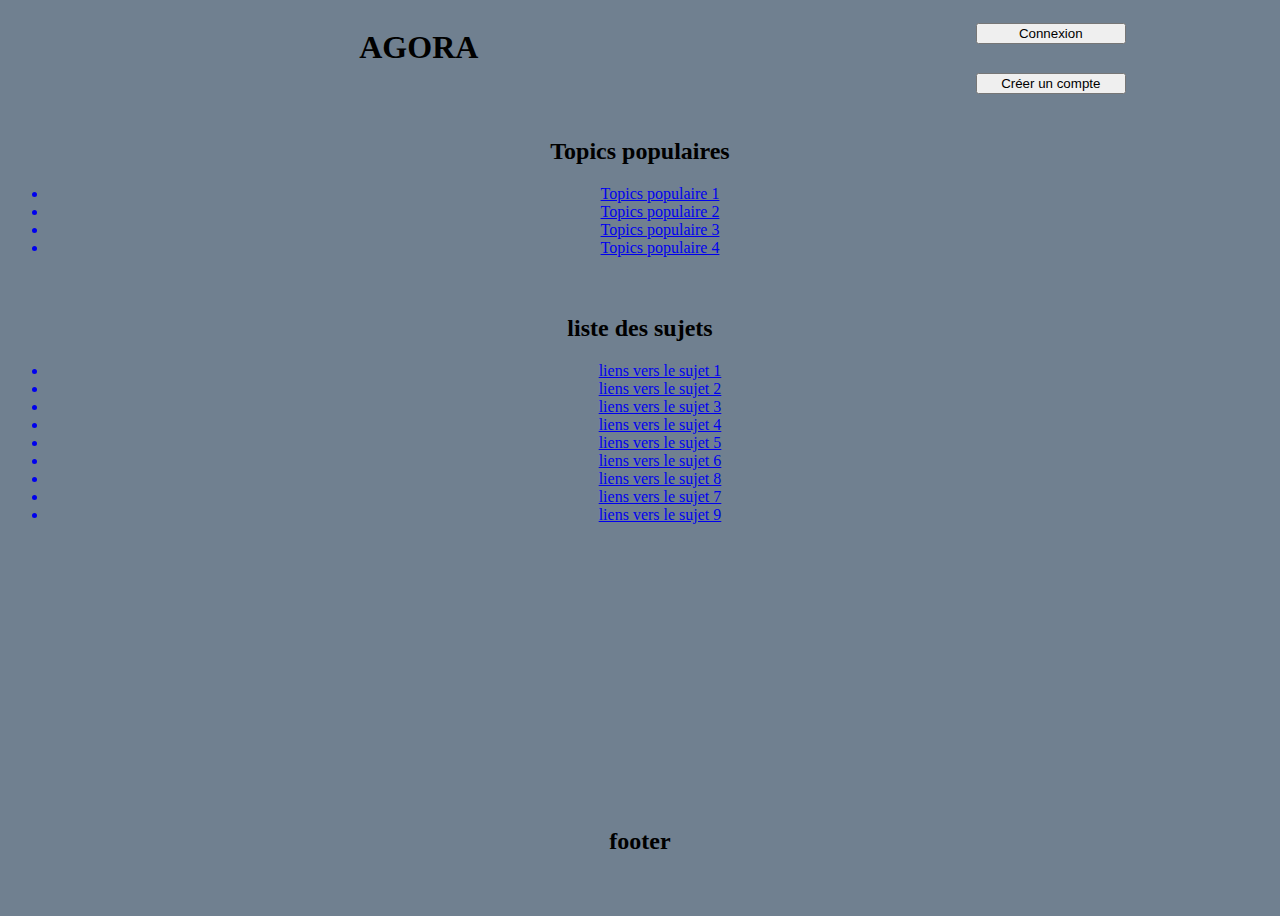
<file: index.html>
<!DOCTYPE html>
<html lang="fr">

<head>
    <meta charset="UTF-8">
    <meta name="viewport" content="width=device-width, initial-scale=1.0">
    <!-- bootstrap -->
    <link rel="stylesheet" href="https://stackpath.bootstrapcdn.com/bootstrap/4.5.0/css/bootstrap.min.css"
        integrity="sha384-9aIt2nRpC12Uk9gS9baDl411NQApFmC26EwAOH8WgZl5MYYxFfc+NcPb1dKGj7Sk" crossorigin="anonymous">

    <link rel="stylesheet" href="assets/css/style.css">
    <link rel="stylesheet" href="assets/css/index.css">

    <title>Agora</title>
</head>

<body>

    <header>
        <div class="logo">
            <h1>AGORA</h1>
        </div>
        <div class="connexion">
            <a href="connexion.html"><button type="button" class="btn btn-primary btn-sm">Connexion</button></a>
            <a href="inscription.html"><button type="button" class="btn btn-secondary btn-sm">Créer un compte</button></a>
        </div>
    </header>

    <div id="popular-topics">
        <h2>Topics populaires</h2>
        <ul class="list-group bg">
            <a href="topic.html"><li class="list-group-item">Topics populaire 1</li></a>
            <a href="topic.html"><li class="list-group-item">Topics populaire 2</li></a>
            <a href="topic.html"><li class="list-group-item">Topics populaire 3</li></a>
            <a href="topic.html"><li class="list-group-item">Topics populaire 4</li></a>
        </ul>
    </div>

    <div id="liste-des-sujets">
        <h2>liste des sujets</h2>
        <ul class="list-group">
            <a href="sous-sujets.html"><li class="list-group-item">liens vers le sujet 1</li></a>
            <a href="sous-sujets.html"><li class="list-group-item">liens vers le sujet 2</li></a>
            <a href="sous-sujets.html"><li class="list-group-item">liens vers le sujet 3</li></a>
            <a href="sous-sujets.html"><li class="list-group-item">liens vers le sujet 4</li></a>
            <a href="sous-sujets.html"><li class="list-group-item">liens vers le sujet 5</li></a>
            <a href="sous-sujets.html"><li class="list-group-item">liens vers le sujet 6</li></a>
            <a href="sous-sujets.html"><li class="list-group-item">liens vers le sujet 8</li></a>
            <a href="sous-sujets.html"><li class="list-group-item">liens vers le sujet 7</li></a>
            <a href="sous-sujets.html"><li class="list-group-item">liens vers le sujet 9</li></a>
        </ul>
    </div>

    <footer>
        <h2>footer</h2>
    </footer>

    <!-- cdn js pour bootstrap -->
    <script src="https://code.jquery.com/jquery-3.5.1.slim.min.js"
        integrity="sha384-DfXdz2htPH0lsSSs5nCTpuj/zy4C+OGpamoFVy38MVBnE+IbbVYUew+OrCXaRkfj" crossorigin="anonymous">
    </script>
    <script src="https://cdn.jsdelivr.net/npm/popper.js@1.16.0/dist/umd/popper.min.js"
        integrity="sha384-Q6E9RHvbIyZFJoft+2mJbHaEWldlvI9IOYy5n3zV9zzTtmI3UksdQRVvoxMfooAo" crossorigin="anonymous">
    </script>
    <script src="https://stackpath.bootstrapcdn.com/bootstrap/4.5.0/js/bootstrap.min.js"
        integrity="sha384-OgVRvuATP1z7JjHLkuOU7Xw704+h835Lr+6QL9UvYjZE3Ipu6Tp75j7Bh/kR0JKI" crossorigin="anonymous">
    </script>
</body>

</html>
</file>
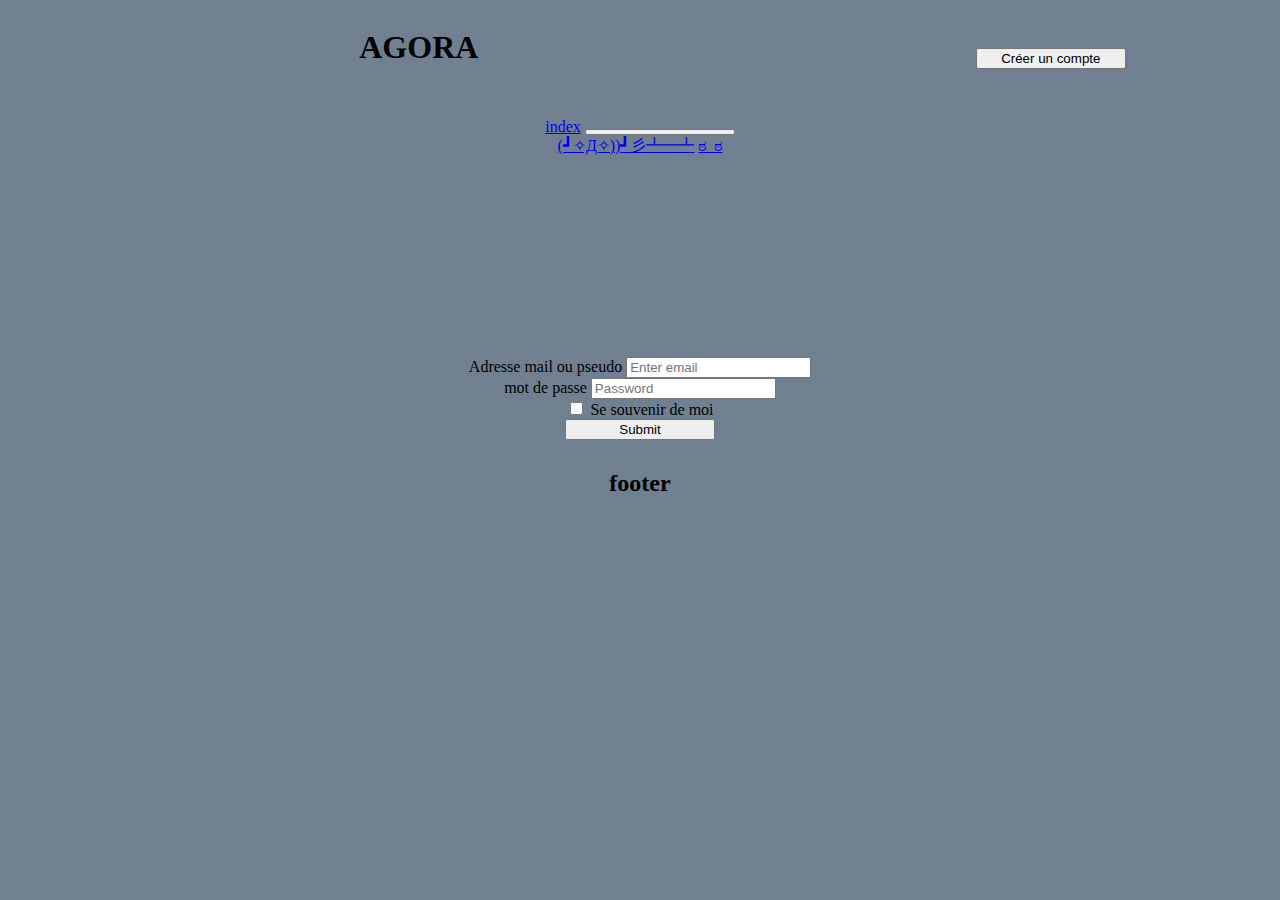
<file: connexion.html>
<!DOCTYPE html>
<html lang="fr">

<head>
    <meta charset="UTF-8">
    <meta name="viewport" content="width=device-width, initial-scale=1.0">
    <!-- bootstrap -->
    <link rel="stylesheet" href="https://stackpath.bootstrapcdn.com/bootstrap/4.5.0/css/bootstrap.min.css"
        integrity="sha384-9aIt2nRpC12Uk9gS9baDl411NQApFmC26EwAOH8WgZl5MYYxFfc+NcPb1dKGj7Sk" crossorigin="anonymous">

    <link rel="stylesheet" href="assets/css/style.css">
    <link rel="stylesheet" href="assets/css/connexion.css">

    <title>Agora connexion</title>
</head>

<body>
    <header>
        <div class="logo">
            <h1>AGORA</h1>
        </div>
        <div class="connexion">
            <a href="inscription.html"><button type="button" class="btn btn-secondary btn-sm">Créer un compte</button></a>
        </div>
    </header>

    <!-- navbar -->
    <nav class="navbar navbar-expand-sm navbar-light bg-light">
        <a class="navbar-brand" href="index.html">index</a>
        <button class="navbar-toggler" type="button" data-toggle="collapse" data-target="#navbarNavAltMarkup"
            aria-controls="navbarNavAltMarkup" aria-expanded="false" aria-label="Toggle navigation">
            <span class="navbar-toggler-icon"></span>
        </button>
        <div class="collapse navbar-collapse" id="navbarNavAltMarkup">
            <div class="navbar-nav">
                <a class="nav-item nav-link" href="#">(┛✧Д✧))┛彡┻━┻</a>
                <a class="nav-item nav-link" href="#">ಠ_ಠ</a>
            </div>
        </div>
    </nav>

    <!-- formulaire bootstrap -->
    <form>
        <div class="form-group">
            <label for="exampleInputEmail1">Adresse mail ou pseudo</label>
            <input type="email" class="form-control" id="InputEmail1" placeholder="Enter email">
        </div>
        <div class="form-group">
            <label for="exampleInputPassword1">mot de passe</label>
            <input type="password" class="form-control" id="InputPassword1" placeholder="Password">
        </div>
        <div class="form-check">
            <input type="checkbox" class="form-check-input" id="exampleCheck1">
            <label class="form-check-label" for="exampleCheck1">Se souvenir de moi</label>
        </div>
        <button type="submit" class="btn btn-primary">Submit</button>
    </form>

    <footer>
        <h2>footer</h2>
    </footer>

    <!-- cdn js pour bootstrap -->
    <script src="https://code.jquery.com/jquery-3.5.1.slim.min.js"
        integrity="sha384-DfXdz2htPH0lsSSs5nCTpuj/zy4C+OGpamoFVy38MVBnE+IbbVYUew+OrCXaRkfj" crossorigin="anonymous">
    </script>
    <script src="https://cdn.jsdelivr.net/npm/popper.js@1.16.0/dist/umd/popper.min.js"
        integrity="sha384-Q6E9RHvbIyZFJoft+2mJbHaEWldlvI9IOYy5n3zV9zzTtmI3UksdQRVvoxMfooAo" crossorigin="anonymous">
    </script>
    <script src="https://stackpath.bootstrapcdn.com/bootstrap/4.5.0/js/bootstrap.min.js"
        integrity="sha384-OgVRvuATP1z7JjHLkuOU7Xw704+h835Lr+6QL9UvYjZE3Ipu6Tp75j7Bh/kR0JKI" crossorigin="anonymous">
    </script>
</body>

</html>
</file>
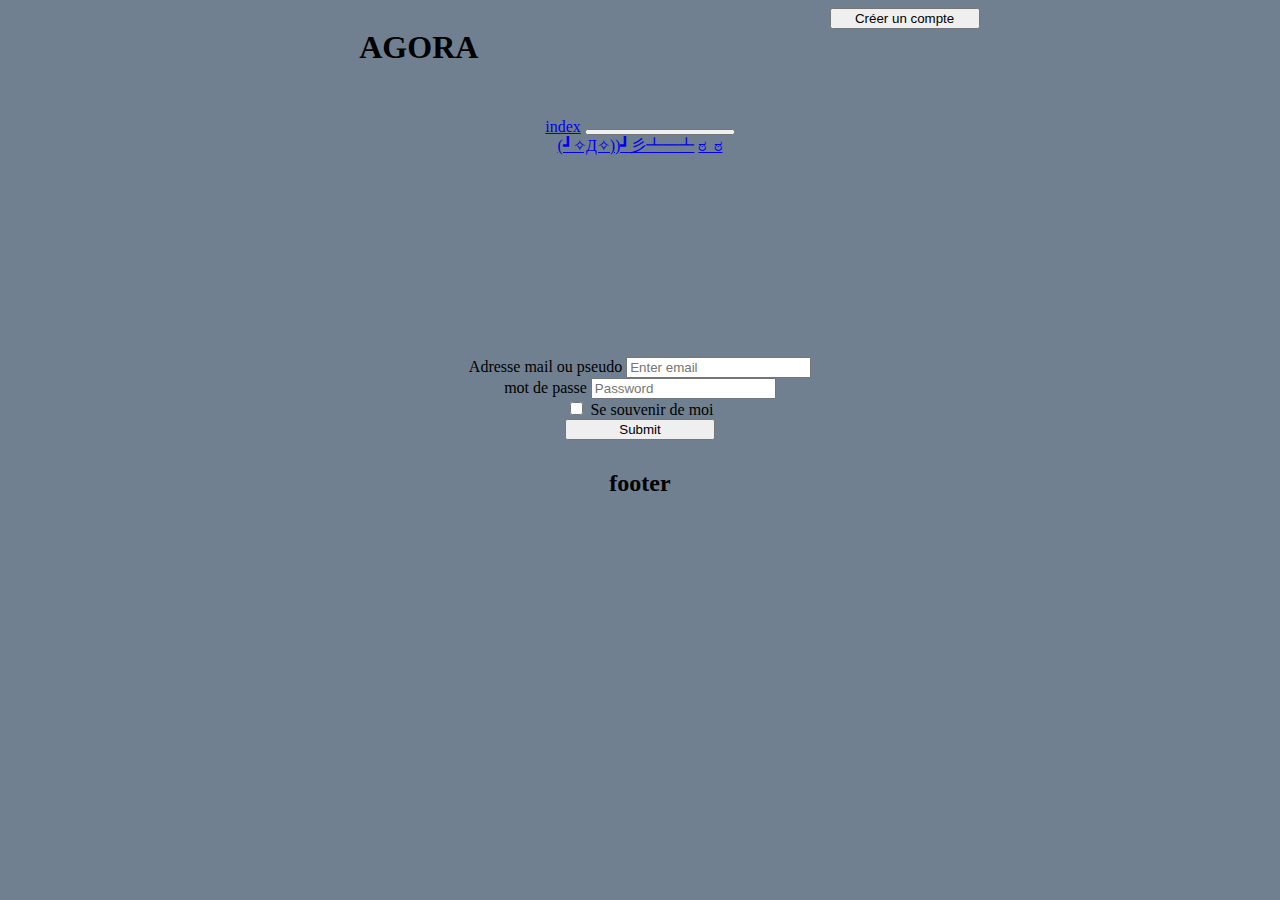
<file: inscription.html>
<!DOCTYPE html>
<html lang="fr">

<head>
    <meta charset="UTF-8">
    <meta name="viewport" content="width=device-width, initial-scale=1.0">
    <!-- bootstrap -->
    <link rel="stylesheet" href="https://stackpath.bootstrapcdn.com/bootstrap/4.5.0/css/bootstrap.min.css"
        integrity="sha384-9aIt2nRpC12Uk9gS9baDl411NQApFmC26EwAOH8WgZl5MYYxFfc+NcPb1dKGj7Sk" crossorigin="anonymous">

    <link rel="stylesheet" href="assets/css/style.css">
    <link rel="stylesheet" href="assets/css/connexion.css">

    <title>Agora inscription</title>
</head>

<body>
    <header>
        <div class="logo">
            <h1>AGORA</h1>
        </div>
        <div class="inscription">
            <button type="button" class="btn btn-secondary btn-sm">Créer un compte</button>
        </div>
    </header>

    <!-- navbar -->
    <nav class="navbar navbar-expand-sm navbar-light bg-light">
        <a class="navbar-brand" href="index.html">index</a>
        <button class="navbar-toggler" type="button" data-toggle="collapse" data-target="#navbarNavAltMarkup"
            aria-controls="navbarNavAltMarkup" aria-expanded="false" aria-label="Toggle navigation">
            <span class="navbar-toggler-icon"></span>
        </button>
        <div class="collapse navbar-collapse" id="navbarNavAltMarkup">
            <div class="navbar-nav">
                <a class="nav-item nav-link" href="#">(┛✧Д✧))┛彡┻━┻</a>
                <a class="nav-item nav-link" href="#">ಠ_ಠ</a>
            </div>
        </div>
    </nav>

    <!-- formulaire bootstrap -->
    <form>
        <div class="form-group">
            <label for="exampleInputEmail1">Adresse mail ou pseudo</label>
            <input type="email" class="form-control" id="InputEmail1" placeholder="Enter email">
        </div>
        <div class="form-group">
            <label for="exampleInputPassword1">mot de passe</label>
            <input type="password" class="form-control" id="InputPassword1" placeholder="Password">
        </div>
        <div class="form-check">
            <input type="checkbox" class="form-check-input" id="exampleCheck1">
            <label class="form-check-label" for="exampleCheck1">Se souvenir de moi</label>
        </div>
        <button type="submit" class="btn btn-primary">Submit</button>
    </form>

    <footer>
        <h2>footer</h2>
    </footer>

    <!-- cdn js pour bootstrap -->
    <script src="https://code.jquery.com/jquery-3.5.1.slim.min.js"
        integrity="sha384-DfXdz2htPH0lsSSs5nCTpuj/zy4C+OGpamoFVy38MVBnE+IbbVYUew+OrCXaRkfj" crossorigin="anonymous">
    </script>
    <script src="https://cdn.jsdelivr.net/npm/popper.js@1.16.0/dist/umd/popper.min.js"
        integrity="sha384-Q6E9RHvbIyZFJoft+2mJbHaEWldlvI9IOYy5n3zV9zzTtmI3UksdQRVvoxMfooAo" crossorigin="anonymous">
    </script>
    <script src="https://stackpath.bootstrapcdn.com/bootstrap/4.5.0/js/bootstrap.min.js"
        integrity="sha384-OgVRvuATP1z7JjHLkuOU7Xw704+h835Lr+6QL9UvYjZE3Ipu6Tp75j7Bh/kR0JKI" crossorigin="anonymous">
    </script>
</body>

</html>
</file>
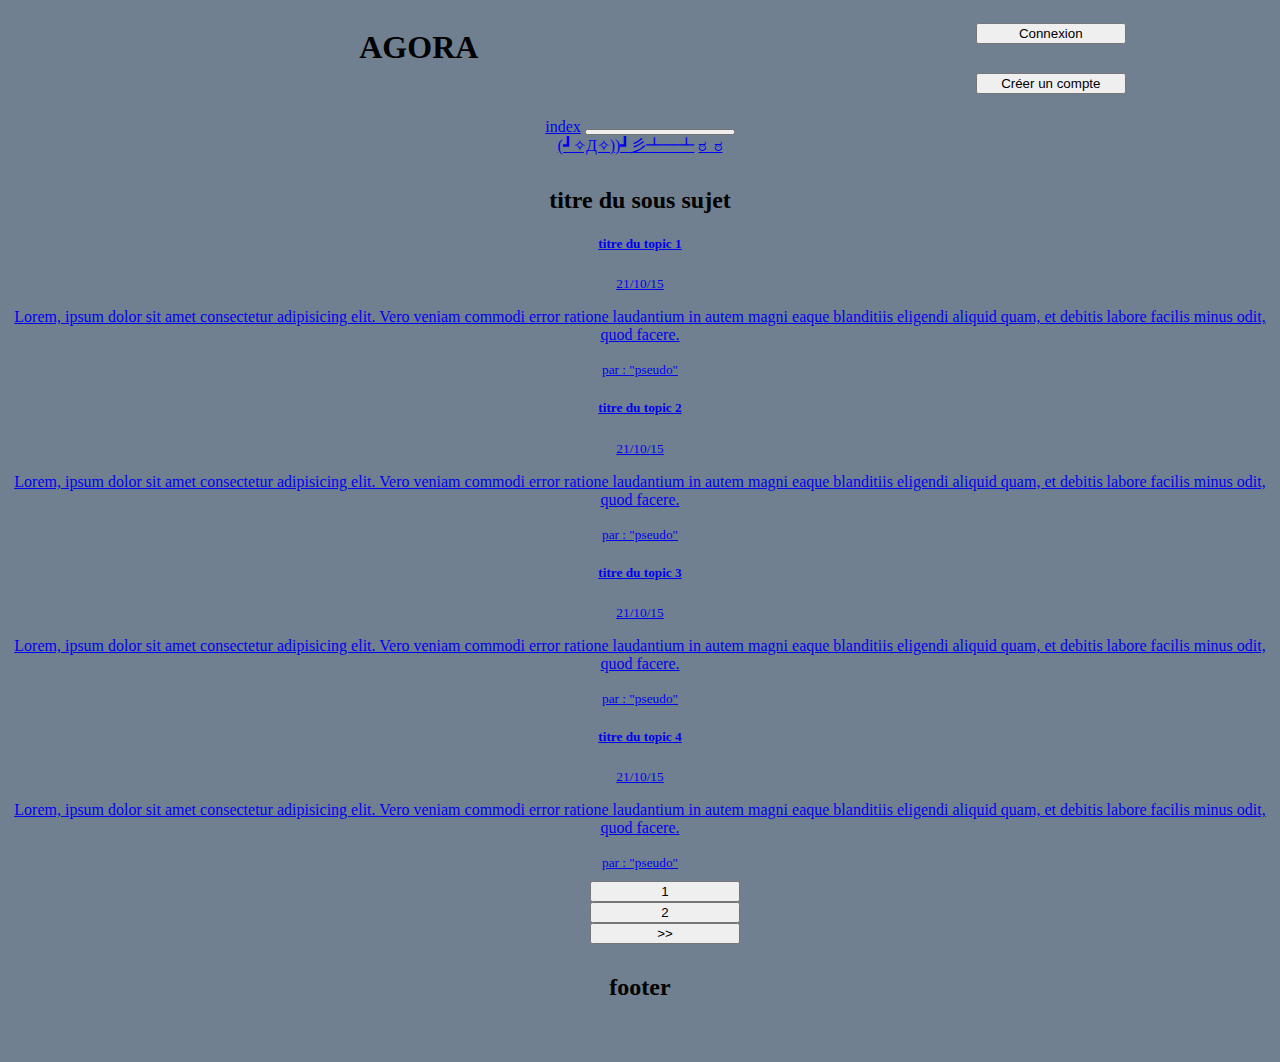
<file: list-topics.html>
<!DOCTYPE html>
<html lang="fr">

<head>
    <meta charset="UTF-8">
    <meta name="viewport" content="width=device-width, initial-scale=1.0">
    <!-- bootstrap -->
    <link rel="stylesheet" href="https://stackpath.bootstrapcdn.com/bootstrap/4.5.0/css/bootstrap.min.css"
        integrity="sha384-9aIt2nRpC12Uk9gS9baDl411NQApFmC26EwAOH8WgZl5MYYxFfc+NcPb1dKGj7Sk" crossorigin="anonymous">

    <link rel="stylesheet" href="assets/css/style.css">
    <link rel="stylesheet" href="assets/css/list-topics.css">

    <title>Agora liste topics</title>
</head>

<body>

    <header>
        <div class="logo">
            <h1>AGORA</h1>
        </div>
        <div class="connexion">
            <a href="connexion.html"><button type="button" class="btn btn-primary btn-sm">Connexion</button></a>
            <a href="inscription.html"><button type="button" class="btn btn-secondary btn-sm">Créer un compte</button></a>
        </div>
    </header>

    <!-- navbar -->
    <nav class="navbar navbar-expand-sm navbar-light bg-light">
        <a class="navbar-brand" href="index.html">index</a>
        <button class="navbar-toggler" type="button" data-toggle="collapse" data-target="#navbarNavAltMarkup"
            aria-controls="navbarNavAltMarkup" aria-expanded="false" aria-label="Toggle navigation">
            <span class="navbar-toggler-icon"></span>
        </button>
        <div class="collapse navbar-collapse" id="navbarNavAltMarkup">
            <div class="navbar-nav">
                <a class="nav-item nav-link" href="#">(┛✧Д✧))┛彡┻━┻</a>
                <a class="nav-item nav-link" href="#">ಠ_ಠ</a>
            </div>
        </div>
    </nav>

    <!-- liste des topics -->
    <div id="liste-des-topics">
        <h2>titre du sous sujet</h2>
        <div class="list-group">
            <a href="topic.html" class="list-group-item list-group-item-action">
                <div class="d-flex w-100 justify-content-between">
                    <h5 class="mb-1">titre du topic 1</h5>
                    <small class="text-muted"><time>21/10/15</time></small>
                </div>
                <p class="mb-1">Lorem, ipsum dolor sit amet consectetur adipisicing elit. Vero veniam commodi error
                    ratione laudantium in autem magni eaque blanditiis eligendi aliquid quam, et debitis labore facilis
                    minus odit, quod facere.</p>
                <small class="text-muted">par : "pseudo"</small>
            </a>
            <a href="topic.html" class="list-group-item list-group-item-action">
                <div class="d-flex w-100 justify-content-between">
                    <h5 class="mb-1">titre du topic 2</h5>
                    <small class="text-muted"><time>21/10/15</time></small>
                </div>
                <p class="mb-1">Lorem, ipsum dolor sit amet consectetur adipisicing elit. Vero veniam commodi error
                    ratione laudantium in autem magni eaque blanditiis eligendi aliquid quam, et debitis labore facilis
                    minus odit, quod facere.</p>
                <small class="text-muted">par : "pseudo"</small>
            </a>
            <a href="topic.html" class="list-group-item list-group-item-action">
                <div class="d-flex w-100 justify-content-between">
                    <h5 class="mb-1">titre du topic 3</h5>
                    <small class="text-muted"><time>21/10/15</time></small>
                </div>
                <p class="mb-1">Lorem, ipsum dolor sit amet consectetur adipisicing elit. Vero veniam commodi error
                    ratione laudantium in autem magni eaque blanditiis eligendi aliquid quam, et debitis labore facilis
                    minus odit, quod facere.</p>
                <small class="text-muted">par : "pseudo"</small>
            </a>
            <a href="topic.html" class="list-group-item list-group-item-action">
                <div class="d-flex w-100 justify-content-between">
                    <h5 class="mb-1">titre du topic 4</h5>
                    <small class="text-muted"><time>21/10/15</time></small>
                </div>
                <p class="mb-1">Lorem, ipsum dolor sit amet consectetur adipisicing elit. Vero veniam commodi error
                    ratione laudantium in autem magni eaque blanditiis eligendi aliquid quam, et debitis labore facilis
                    minus odit, quod facere.</p>
                <small class="text-muted">par : "pseudo"</small>
            </a>
        </div>
    </div>

    <!-- selection de la page  -->
    <div class="page btn-group btn-group-sm" role="group" aria-label="Basic example">
        <button type="button" class="btn btn-secondary">1</button>
        <button type="button" class="btn btn-secondary">2</button>
        <button type="button" class="btn btn-secondary">>></button>
    </div>

    <!-- footer -->
    <footer>
        <h2>footer</h2>
    </footer>

    <!-- cdn js pour bootstrap -->
    <script src="https://code.jquery.com/jquery-3.5.1.slim.min.js"
        integrity="sha384-DfXdz2htPH0lsSSs5nCTpuj/zy4C+OGpamoFVy38MVBnE+IbbVYUew+OrCXaRkfj" crossorigin="anonymous">
    </script>
    <script src="https://cdn.jsdelivr.net/npm/popper.js@1.16.0/dist/umd/popper.min.js"
        integrity="sha384-Q6E9RHvbIyZFJoft+2mJbHaEWldlvI9IOYy5n3zV9zzTtmI3UksdQRVvoxMfooAo" crossorigin="anonymous">
    </script>
    <script src="https://stackpath.bootstrapcdn.com/bootstrap/4.5.0/js/bootstrap.min.js"
        integrity="sha384-OgVRvuATP1z7JjHLkuOU7Xw704+h835Lr+6QL9UvYjZE3Ipu6Tp75j7Bh/kR0JKI" crossorigin="anonymous">
    </script>

</html>
</file>
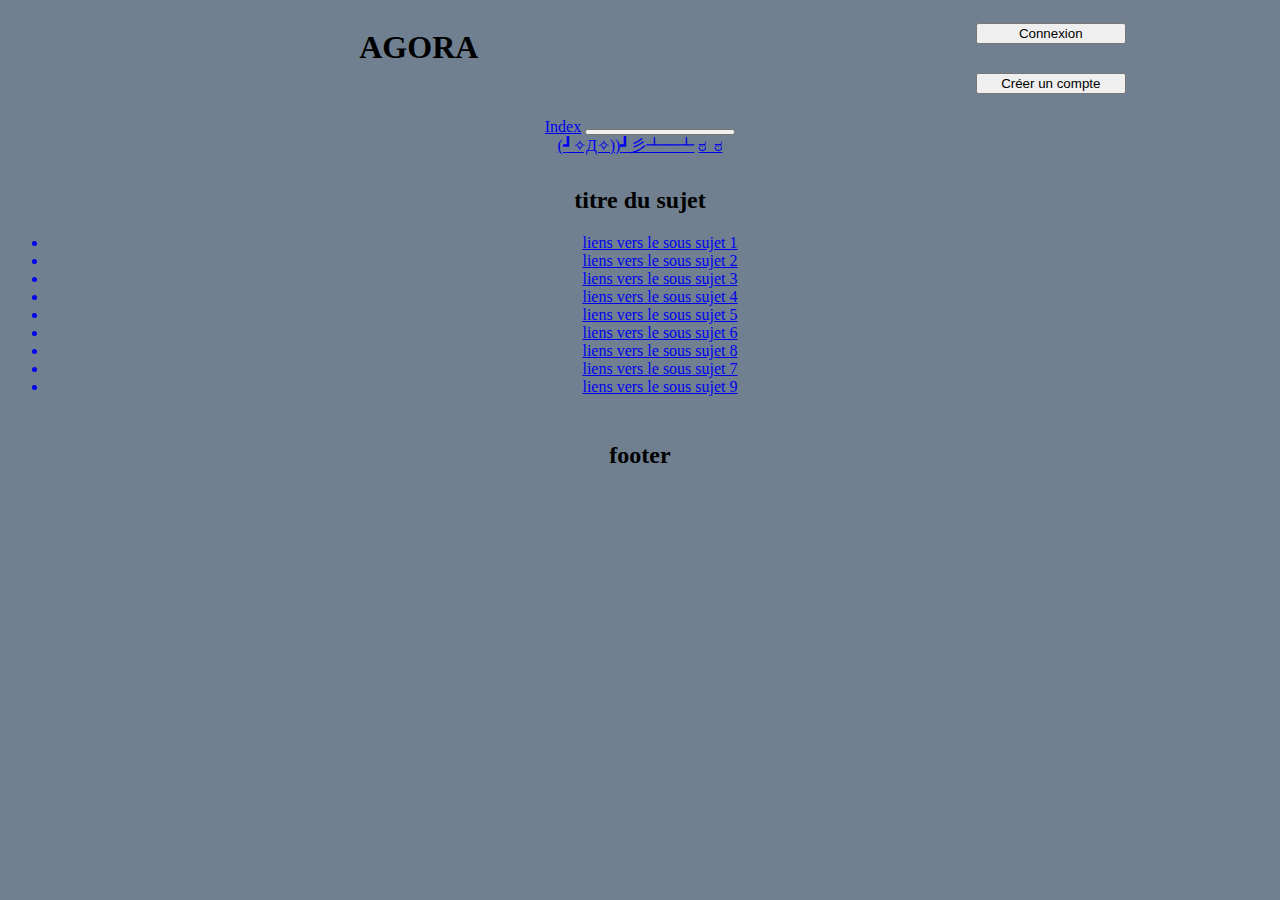
<file: sous-sujets.html>
<!DOCTYPE html>
<html lang="fr">

<head>
    <meta charset="UTF-8">
    <meta name="viewport" content="width=device-width, initial-scale=1.0">
    <!-- bootstrap -->
    <link rel="stylesheet" href="https://stackpath.bootstrapcdn.com/bootstrap/4.5.0/css/bootstrap.min.css"
        integrity="sha384-9aIt2nRpC12Uk9gS9baDl411NQApFmC26EwAOH8WgZl5MYYxFfc+NcPb1dKGj7Sk" crossorigin="anonymous">

    <link rel="stylesheet" href="assets/css/style.css">
    <link rel="stylesheet" href="assets/css/sous-sujets.css">

    <title>Agora sous-sujets</title>
</head>

<body>
    <!-- header -->
    <header>
        <div class="logo">
            <h1>AGORA</h1>
        </div>
        <div class="connexion">
            <a href="connexion.html"><button type="button" class="btn btn-primary btn-sm">Connexion</button></a>
            <a href="inscription.html"><button type="button" class="btn btn-secondary btn-sm">Créer un compte</button></a>
        </div>
    </header>

    <!-- navbar -->
    <nav class="navbar navbar-expand-sm navbar-light bg-light">
        <a class="navbar-brand" href="index.html">Index</a>
        <button class="navbar-toggler" type="button" data-toggle="collapse" data-target="#navbarNavAltMarkup" aria-controls="navbarNavAltMarkup" aria-expanded="false" aria-label="Toggle navigation">
          <span class="navbar-toggler-icon"></span>
        </button>
        <div class="collapse navbar-collapse" id="navbarNavAltMarkup">
          <div class="navbar-nav">
            <a class="nav-item nav-link" href="#">(┛✧Д✧))┛彡┻━┻</a>
            <a class="nav-item nav-link" href="#">ಠ_ಠ</a>
          </div>
        </div>
      </nav>

    <!-- liste des sous sujets  -->
    <div id="liste-des-sous-sujets">
        <h2>titre du sujet</h2>
        <ul class="list-group">
            <a href="list-topics.html"><li class="list-group-item">liens vers le sous sujet 1</li></a>
            <a href="list-topics.html"><li class="list-group-item">liens vers le sous sujet 2</li></a>
            <a href="list-topics.html"><li class="list-group-item">liens vers le sous sujet 3</li></a>
            <a href="list-topics.html"><li class="list-group-item">liens vers le sous sujet 4</li></a>
            <a href="list-topics.html"><li class="list-group-item">liens vers le sous sujet 5</li></a>
            <a href="list-topics.html"><li class="list-group-item">liens vers le sous sujet 6</li></a>
            <a href="list-topics.html"><li class="list-group-item">liens vers le sous sujet 8</li></a>
            <a href="list-topics.html"><li class="list-group-item">liens vers le sous sujet 7</li></a>
            <a href="list-topics.html"><li class="list-group-item">liens vers le sous sujet 9</li></a>
        </ul>
    </div>

    <!-- footer -->
    <footer>
        <h2>footer</h2>
    </footer>

    <!-- cdn js pour bootstrap -->
    <script src="https://code.jquery.com/jquery-3.5.1.slim.min.js"
        integrity="sha384-DfXdz2htPH0lsSSs5nCTpuj/zy4C+OGpamoFVy38MVBnE+IbbVYUew+OrCXaRkfj" crossorigin="anonymous">
    </script>
    <script src="https://cdn.jsdelivr.net/npm/popper.js@1.16.0/dist/umd/popper.min.js"
        integrity="sha384-Q6E9RHvbIyZFJoft+2mJbHaEWldlvI9IOYy5n3zV9zzTtmI3UksdQRVvoxMfooAo" crossorigin="anonymous">
    </script>
    <script src="https://stackpath.bootstrapcdn.com/bootstrap/4.5.0/js/bootstrap.min.js"
        integrity="sha384-OgVRvuATP1z7JjHLkuOU7Xw704+h835Lr+6QL9UvYjZE3Ipu6Tp75j7Bh/kR0JKI" crossorigin="anonymous">
    </script>
</body>

</html>
</file>
<file: assets/css/style.css>
/* ============================== */
/* modification generale du style */
/* ============================== */

body {
    background-color: slategrey;
    text-align: center;
}

img {
    height: 100%;
    width: auto;
}

/* ====================== */
/* modification du header */
/* ====================== */
header {
    display: flex;
    flex-direction: row;
}

/* taille des boutons */
button {
    width: 150px;
}
.logo {
 
}

.connexion {

}

/* ========================================= */
/* modification de la partie popular topics  */
/* ========================================= */
#popular-topics {
  
}

.list-group-item {
    /* background-color: transparent; */
}

/* =================================== */
/* modification de la liste des sujets */
/* =================================== */
#liste-des-sujets {
    
}

/* ====================== */
/* modification du footer */
/* ====================== */
footer {
   
}
</file>
<file: assets/css/index.css>
/* ======================== */
/* css pour la page d'index */
/* ======================== */

body {
    display: grid;

    height: 100vh;
    grid-template-columns: repeat(4, 1fr);
    grid-template-rows: 100px 1fr 3fr 100px;

    grid-template-areas:
        "header header header header"
        "popular popular popular popular"
        "liste liste liste liste"
        "footer footer footer footer";

    row-gap: 10px;
}

/* ====================== */
/* modification du header */
/* ====================== */
header {
    grid-area: header;
    display: flex;

    flex-direction: row;
}

.logo {
    width: 65%;
    height: 100%;
}

.connexion {
    display: flex;
    flex-direction: column;

    justify-content: space-around;
    align-content: center;
    width: 35%;
    height: auto;
}

/* ========================================= */
/* modification de la partie popular topics  */
/* ========================================= */
#popular-topics {
    grid-area: popular;
    overflow: scroll;
    overflow-x: hidden;
}

.list-group-item {
    /* background-color: transparent; */
}

/* =================================== */
/* modification de la liste des sujets */
/* =================================== */
#liste-des-sujets {
    grid-area: liste;
    overflow: scroll;
    overflow-x: hidden;
}


/* ====================== */
/* modification du footer */
/* ====================== */
footer {
    grid-area: footer;
}
</file>
<file: assets/css/connexion.css>
body {
    display: grid;

    grid-template-columns: repeat(4, 1fr);
    grid-template-rows: 100px auto auto 100px;

    grid-template-areas:
        "header header header header"
        "nav nav nav nav"
        ". form form ."
        "footer footer footer footer";

    row-gap: 10px;
}

header {
    grid-area: header;
}

.connexion {
    display: flex;
    flex-direction: column;

    justify-content: space-around;
    align-content: center;
    width: 35%;
    height: auto;
}

.logo {
    width: 65%;
    height: 100%;
}

nav{
    grid-area: nav;
}

form {
    margin-top: 30%;
    grid-area: form;
}

footer {
    grid-area: footer;
}
</file>
<file: assets/css/list-topics.css>
/* ==================================== */
/* css pour la page de liste des topics */
/* ==================================== */

body {
    display: grid;

    grid-template-columns: repeat(4, 1fr);
    grid-template-rows: 100px auto 1fr auto 100px;

    grid-template-areas:
        "header header header header"
        "nav nav nav nav"
        "topics topics topics topics"
        "page page page page"
        "footer footer footer footer";

    row-gap: 10px;
}

/* ====================== */
/* modification du header */
/* ====================== */
header {
    grid-area: header;
}

.logo {
    width: 65%;
    height: 100%;
}

.connexion {
    display: flex;
    flex-direction: column;

    justify-content: space-around;
    align-content: center;
    width: 35%;
    height: auto;
}

/* ================== */
/* modif de la navbar */
/* ================== */
nav{
    grid-area: nav;
}

/* ========================== */
/* modification de la liste  */
/* ========================== */
#liste-des-topics {
    grid-area: topics;
}

.page {
    grid-area: page;
    width: 100px;

    justify-self: center;
}

/* ====================== */
/* modification du footer */
/* ====================== */
footer {
    grid-area: footer;
}
</file>
<file: assets/css/sous-sujets.css>
/* ===================================== */
/* css pour la page de liste sous sujets */
/* ===================================== */

body {
    display: grid;

    grid-template-columns: repeat(4, 1fr);
    grid-template-rows: 100px auto 1fr 100px;

    grid-template-areas:
        "header header header header"
        "nav nav nav nav"
        "sousSujets sousSujets sousSujets sousSujets"
        "footer footer footer footer";

    row-gap: 10px;
}

/* ====================== */
/* modification du header */
/* ====================== */
header {
    grid-area: header;
}

.logo {
    width: 65%;
    height: 100%;
}

.connexion {
    display: flex;
    flex-direction: column;

    justify-content: space-around;
    align-content: center;
    width: 35%;
    height: auto;
}

/* ================== */
/* modif de la navbar */
/* ================== */
nav{
    grid-area: nav;
}

/* ========================== */
/* modification sur la liste  */
/* ========================== */
#liste-des-sous-sujets {
    grid-area: sousSujets;
}

/* ====================== */
/* modification du footer */
/* ====================== */
footer {
    grid-area: footer;
}
</file>
